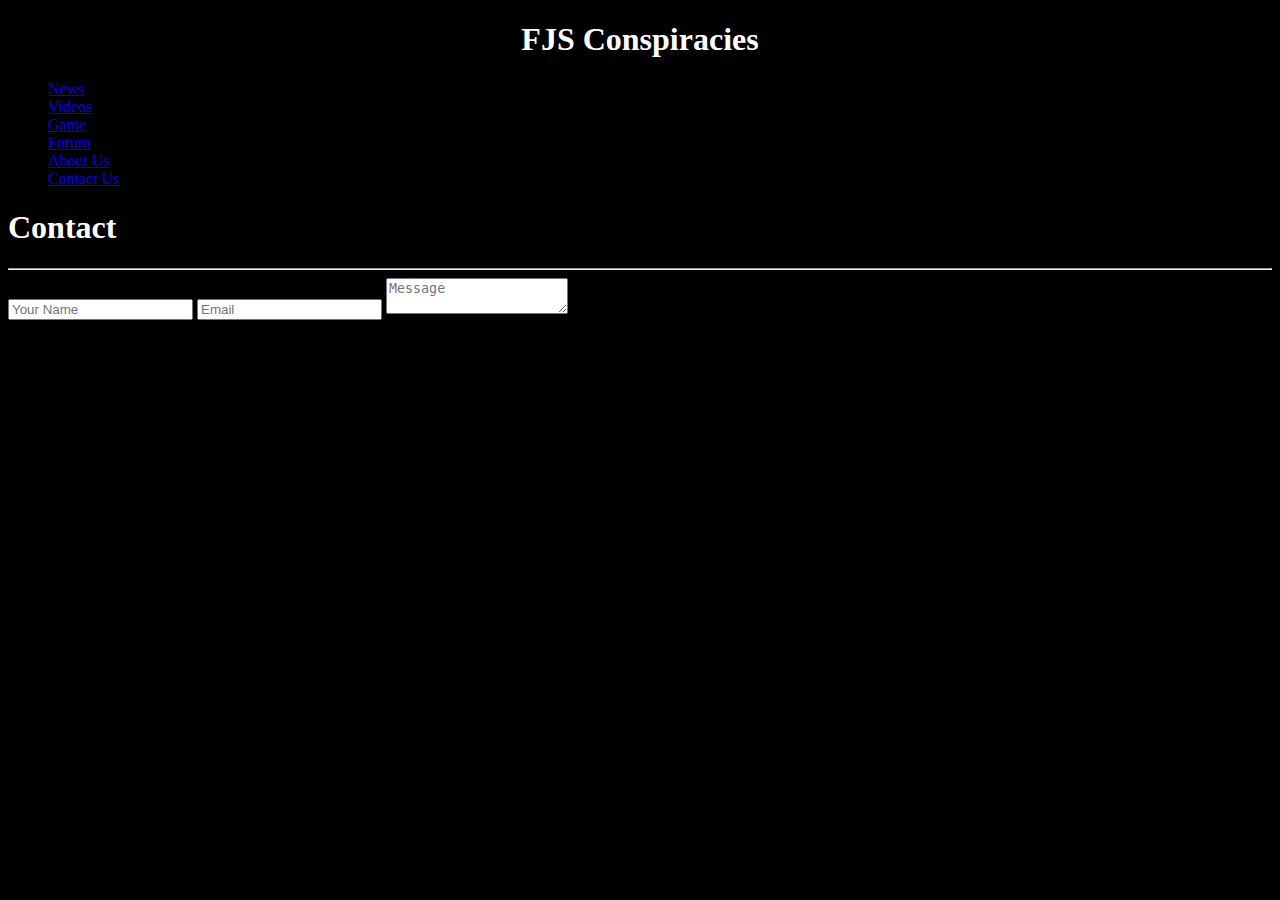
<file: contact-us.html>
<!DOCTYPE HTML>

<html>
	<head>
		<title></title>
		<link rel="stylesheet" type="text/css" href="style.css">
	</head>
	<body>
		<div id="container">
			<header>
				<h1>FJS Conspiracies</h1>
			</header>
			<nav>
				<ul>
					<li><a href="index.html">News</a></li>
					<li><a href="videos.html">Videos</a></li>
					<li><a href="game.html">Game</a></li>
					<li><a href="http://www.google.com" target="_blank">Forum</a></li>
					<li><a href="about-us.html">About Us</a></li>
					<li><a href="contact-us.html">Contact Us</a></li>
				</ul>
			</nav>
			<div id="content">
				<form action="https://formspree.io/forrest.labrum@gmail.com" method="POST">
					<h1>Contact</h1>
					<hr>
					<input type="text" name="name" placeholder="Your Name"></input>
					<input type="email" name="email" placeholder="Email"></input>
					<textarea name="message" placeholder="Message"></textarea>
				</form>
			</div>
		</div>
	</body>
</html>
</file>
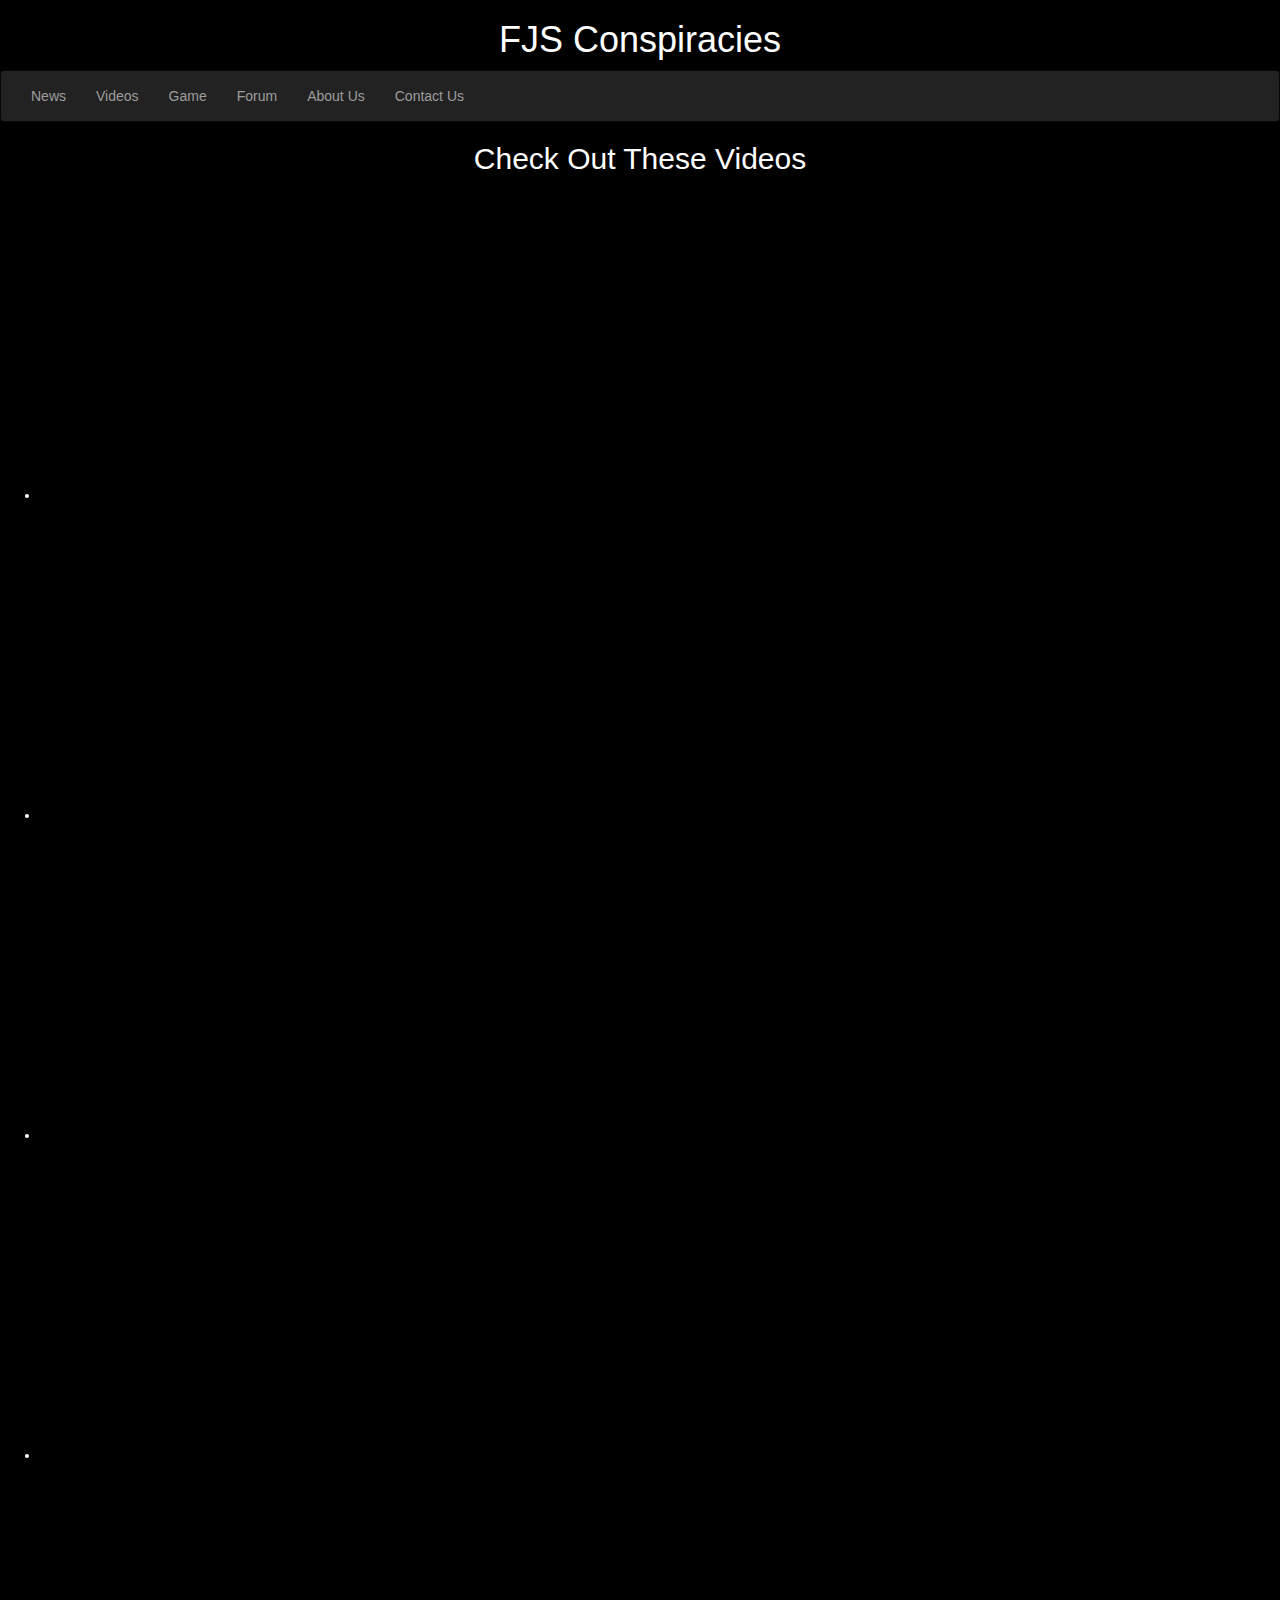
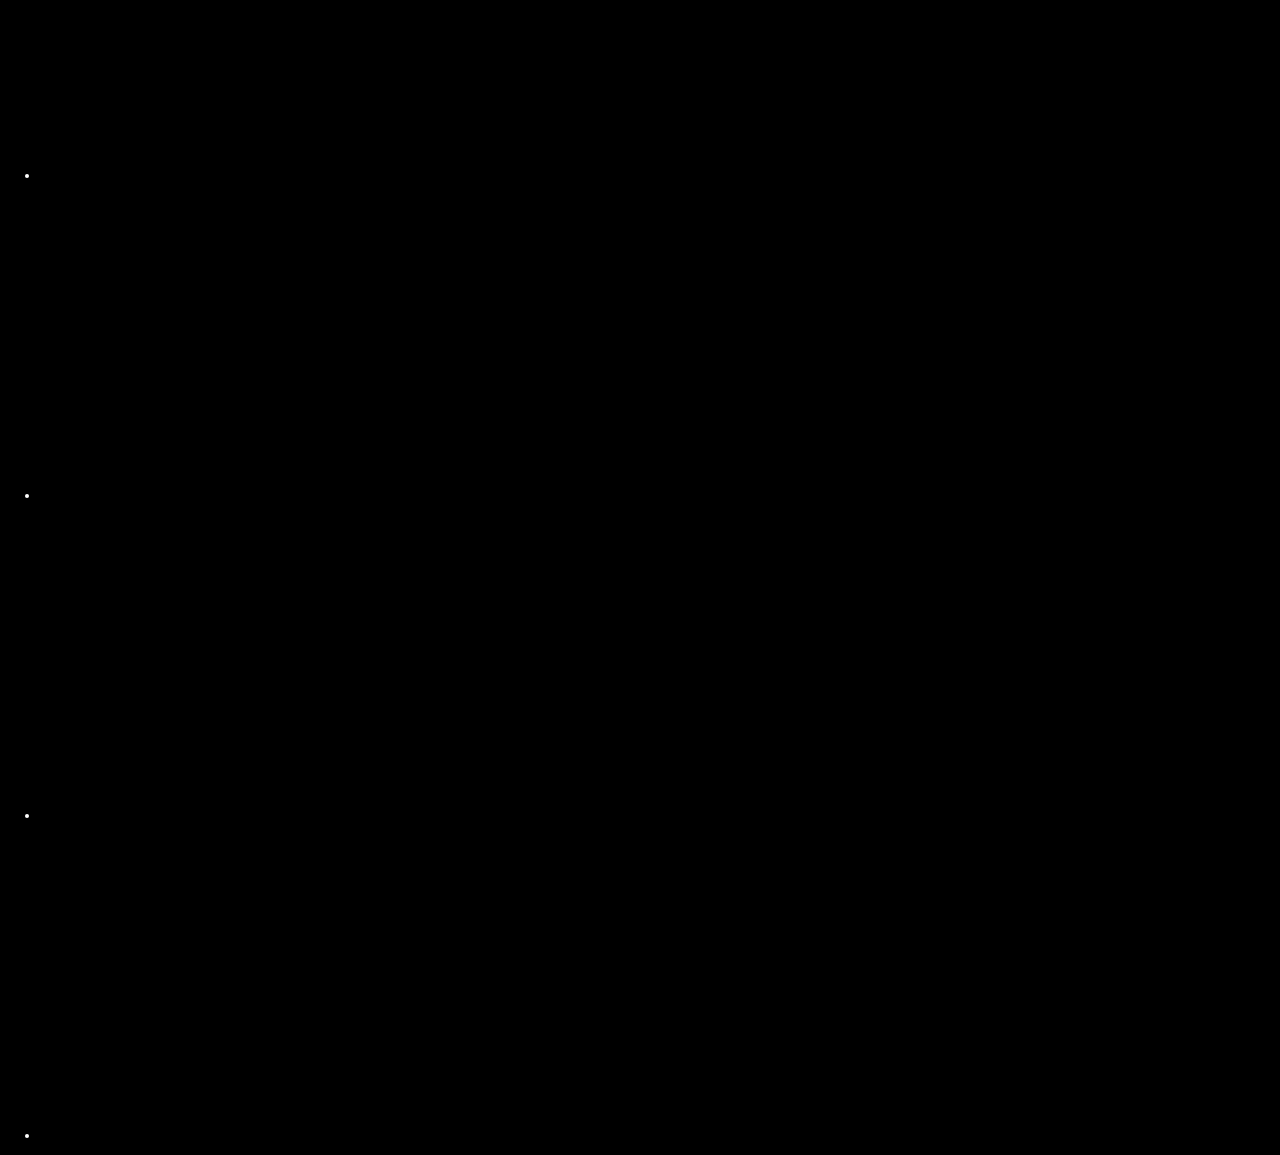
<file: videos.html>
<!DOCTYPE HTML>

<html>
	<head>
		<title></title>
		<link rel="stylesheet" href="https://maxcdn.bootstrapcdn.com/bootstrap/3.3.5/css/bootstrap.min.css">
		<link rel="stylesheet" type="text/css" href="style.css">
	</head>
	<body>
		<div id="container">
			<header>
				<h1>FJS Conspiracies</h1>
			</header>
			<nav class="navbar navbar-inverse">
				<div class="container-fluid">
					<ul class="nav navbar-nav">
						<li><a href="index.html">News</a></li>
						<li><a href="videos.html">Videos</a></li>
						<li><a href="game.html">Game</a></li>
						<li><a href="http://www.google.com" target="_blank">Forum</a></li>
						<li><a href="about-us.html">About Us</a></li>
						<li><a href="contact-us.html">Contact Us</a></li>
					</ul>
				</div>
			</nav>

					<h2 align="center"> Check Out These Videos</h2>
			<div> 
				<ul>
				<li><iframe width="560" height="315" src="https://www.youtube.com/embed/xcgHKMbYYNw" frameborder="0" allowfullscreen></iframe></li>
				<li><iframe width="560" height="315" src="https://www.youtube.com/embed/p8OZZEInrZA" frameborder="0" allowfullscreen></iframe></li>
				<li><iframe width="560" height="315" src="https://www.youtube.com/embed/cVwjKaFHVbc" frameborder="0" allowfullscreen></iframe></li>
				<li><iframe width="560" height="315" src="https://www.youtube.com/embed/CtODUwlkYrU" frameborder="0" allowfullscreen></iframe></li>
				<li><iframe width="560" height="315" src="https://www.youtube.com/embed/GPEnXJzPorY" frameborder="0" allowfullscreen></iframe></li>
				<li><iframe width="560" height="315" src="https://www.youtube.com/embed/UmX-8JVVN1U" frameborder="0" allowfullscreen></iframe></li>
				<li><iframe width="560" height="315" src="https://www.youtube.com/embed/OoxVuIobWzI" frameborder="0" allowfullscreen></iframe></li>
				<li><iframe width="560" height="315" src="https://www.youtube.com/embed/cNtCAoh6ctU" frameborder="0" allowfullscreen></iframe>
				</ul>

		</div>

	</body>
</html>
</file>
<file: style.css>
body {
	background-image: url("https://dl.dropboxusercontent.com/u/63252541/remoteprep/ship.jpg");
	background-color: black;
	background-size: 100% auto;
	background-repeat: no-repeat;
	color: white;
}

header {
	text-align: center;
}

.post ul li {
	list-style: none;
}

nav ul {
	list-style-type: none;
}
</file>
